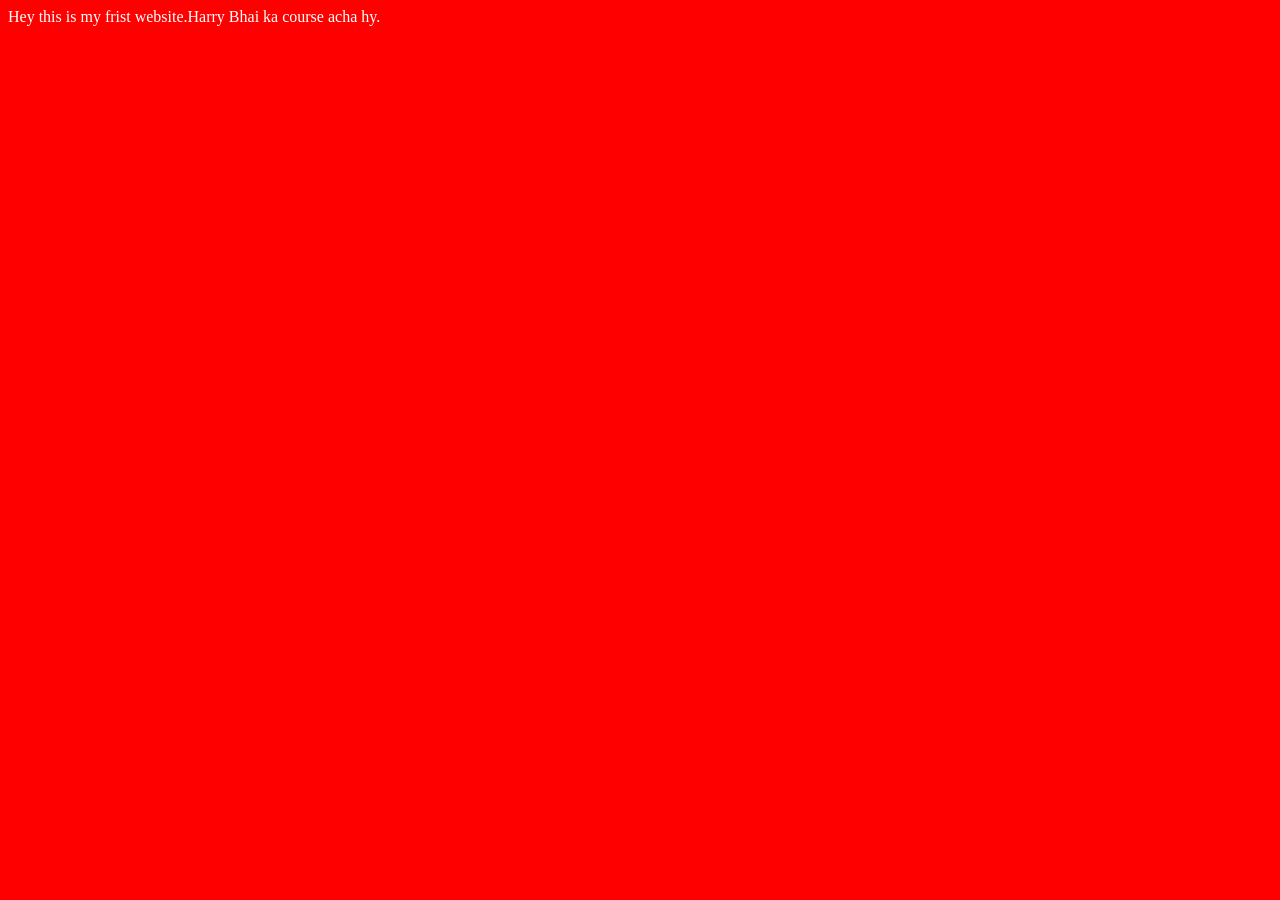
<file: Video2/index.html>
<!DOCTYPE html>
<html lang="en">
<head>
    <meta charset="UTF-8">
    <meta name="viewport" content="width=device-width, initial-scale=1.0">
    <title>Sigma Web Development Course</title>
    <link rel="stylesheet" href="style.css">
</head>
<body>
    Hey this is my frist website.Harry Bhai ka course acha hy.

    <script src="script.js"></script>
</body>
</html>
</file>
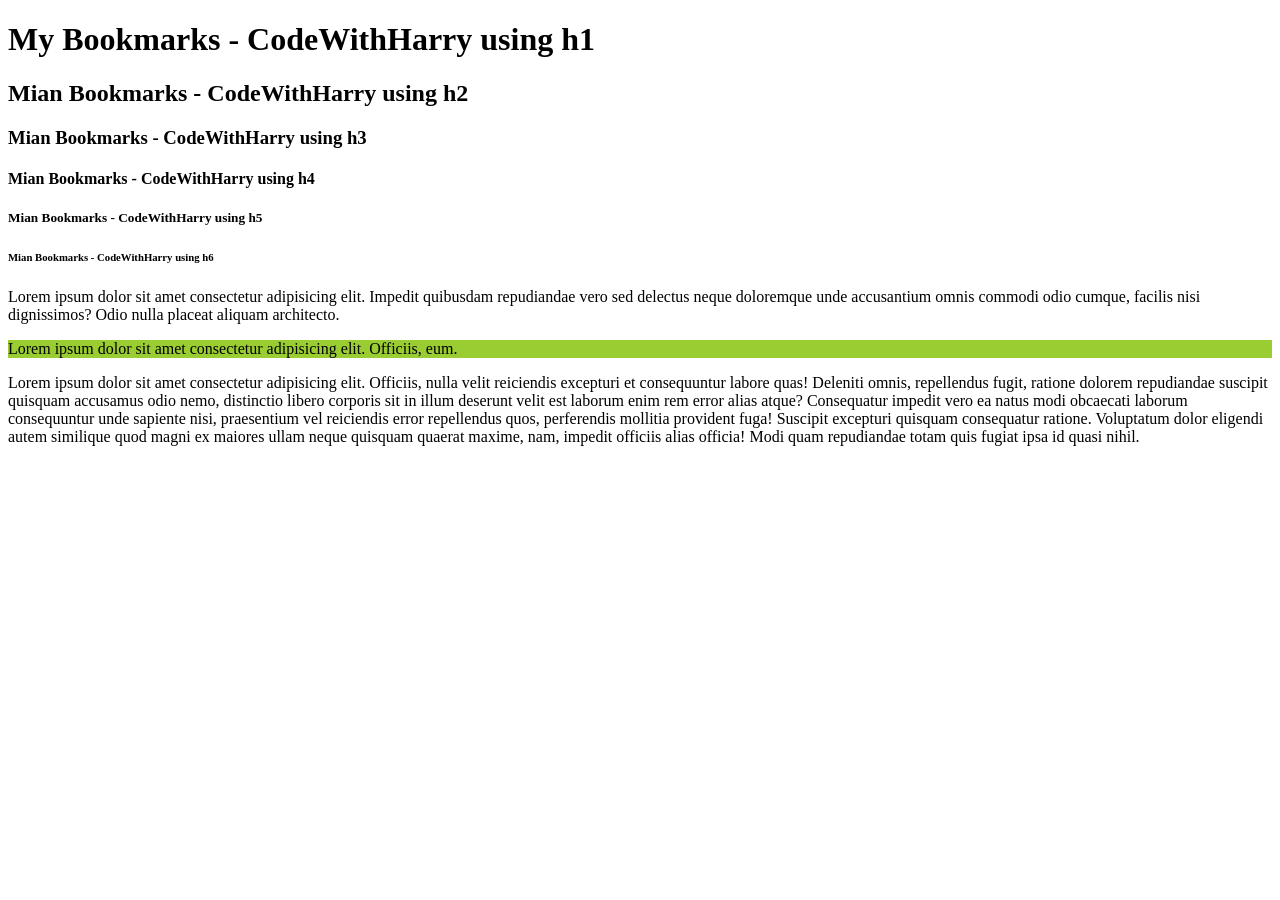
<file: Video4/index.html>
<!DOCTYPE html>
<html lang="en">
<head>
    <meta charset="UTF-8">
    <meta name="viewport" content="width=device-width, initial-scale=1.0">
    <title>My Bookmarks - CodeWithHarry</title>
    <!-- <link rel="style" href="style.css" -->
</head>
<body>
    <h1> My Bookmarks - CodeWithHarry using h1</h1>
    <h2>Mian Bookmarks - CodeWithHarry using h2</h2>
    <h3>Mian Bookmarks - CodeWithHarry using h3</h3>
    <h4>Mian Bookmarks - CodeWithHarry using h4</h4>
    <h5>Mian Bookmarks - CodeWithHarry using h5</h5>
    <h6>Mian Bookmarks - CodeWithHarry using h6</h6>
    
    <p>Lorem ipsum dolor sit amet consectetur adipisicing elit. Impedit quibusdam repudiandae vero sed delectus neque doloremque unde accusantium omnis commodi odio cumque, facilis nisi dignissimos? Odio nulla placeat aliquam architecto.</p>
<p style="background-color: yellowgreen;">Lorem ipsum dolor sit amet consectetur adipisicing elit. Officiis, eum.</p>

<p>Lorem ipsum dolor sit amet consectetur adipisicing elit. Officiis, nulla velit reiciendis excepturi et consequuntur labore quas! Deleniti omnis, repellendus fugit, ratione dolorem repudiandae suscipit quisquam accusamus odio nemo, distinctio libero corporis sit in illum deserunt velit est laborum enim rem error alias atque? Consequatur impedit vero ea natus modi obcaecati laborum consequuntur unde sapiente nisi, praesentium vel reiciendis error repellendus quos, perferendis mollitia provident fuga! Suscipit excepturi quisquam consequatur ratione. Voluptatum dolor eligendi autem similique quod magni ex maiores ullam neque quisquam quaerat maxime, nam, impedit officiis alias officia! Modi quam repudiandae totam quis fugiat ipsa id quasi nihil.</p>

</html>
</file>
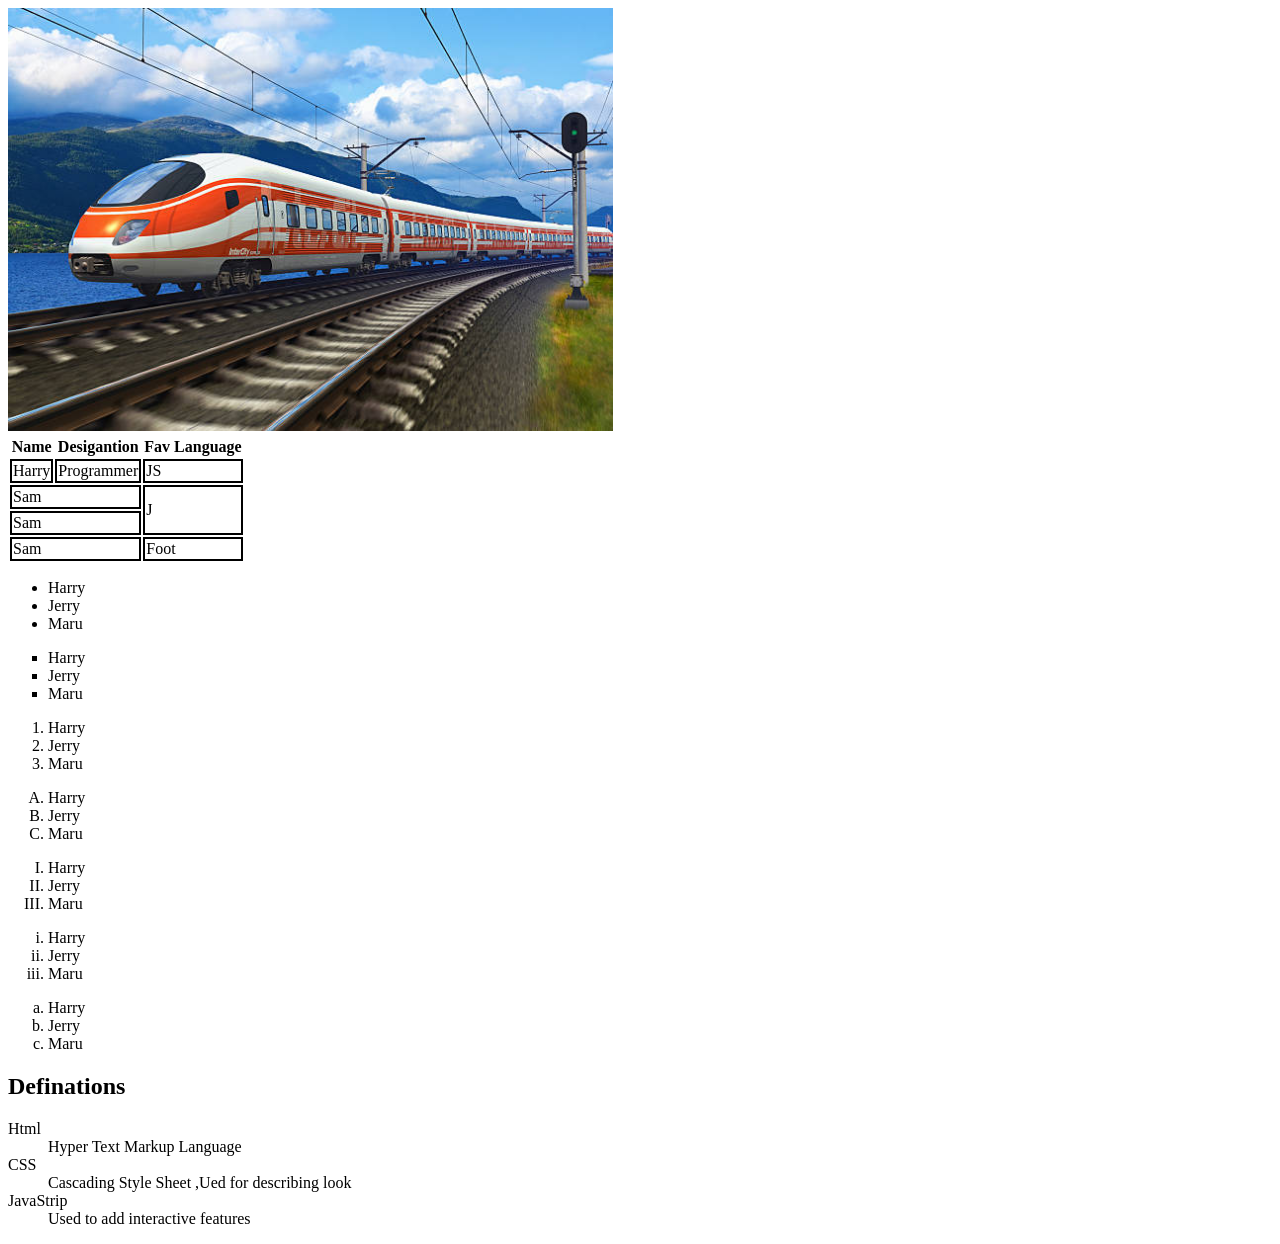
<file: Video5/index.html>
<!DOCTYPE html>
<html lang="en">
<head>
    <meta charset="UTF-8">
    <meta name="viewport" content="width=device-width, initial-scale=1.0">
    <title>Images</title>
    <link rel="stylesheet" href="style.css">
</head>
<body>
    <img height="423"  src="image.jpg" alt="train image">

    <table>
        <tr>
          <th>Name</th>
          <th>Desigantion</th>
          <th>Fav Language</th>
        </tr>
        
        <tr>
          <td>Harry</td>
          <td>Programmer</td>
          <td>JS</td>
        </tr>

        <tr>
            <td colspan="2">Sam</td>
            <td rowspan="2">J</td>
           
          </tr>
          <tr>
          <td colspan="2">Sam</td>
           
          </tr>
        </tbody>
        <tfoot>
            <tr>
                <td colspan="2">Sam</td>
                <td rowspan="2">Foot</td>
               
              </tr>
        </tfoot>
          </table>
         
          <ul>
            <li>Harry</li>
            <li>Jerry</li>
            <li>Maru</li>
          </ul>

          <ul type="square">
            <li>Harry</li>
            <li>Jerry</li>
            <li>Maru</li>
          </ul>


          <ol>
            <li>Harry</li>
            <li>Jerry</li>
            <li>Maru</li>
          </ol>

          <ol type="A">
            <li>Harry</li>
            <li>Jerry</li>
            <li>Maru</li>
          </ol>

          <ol type="I">
            <li>Harry</li>
            <li>Jerry</li>
            <li>Maru</li>
          </ol>

          <ol type="i">
            <li>Harry</li>
            <li>Jerry</li>
            <li>Maru</li>
          </ol>

          <ol type="a">
            <li>Harry</li>
            <li>Jerry</li>
            <li>Maru</li>
          </ol>
<body>
    <h2>Definations</h2>
        <dl>
            <dt>Html</dt>
<dd>Hyper Text Markup Language</dd>

<dt>CSS</dt>
<dd>Cascading Style Sheet ,Ued for describing look </dd> 

<dt>JavaStrip</dt>
<dd>Used to add interactive features</dd>
          </dl>
      
</body>
      
</body>
</html>
</file>
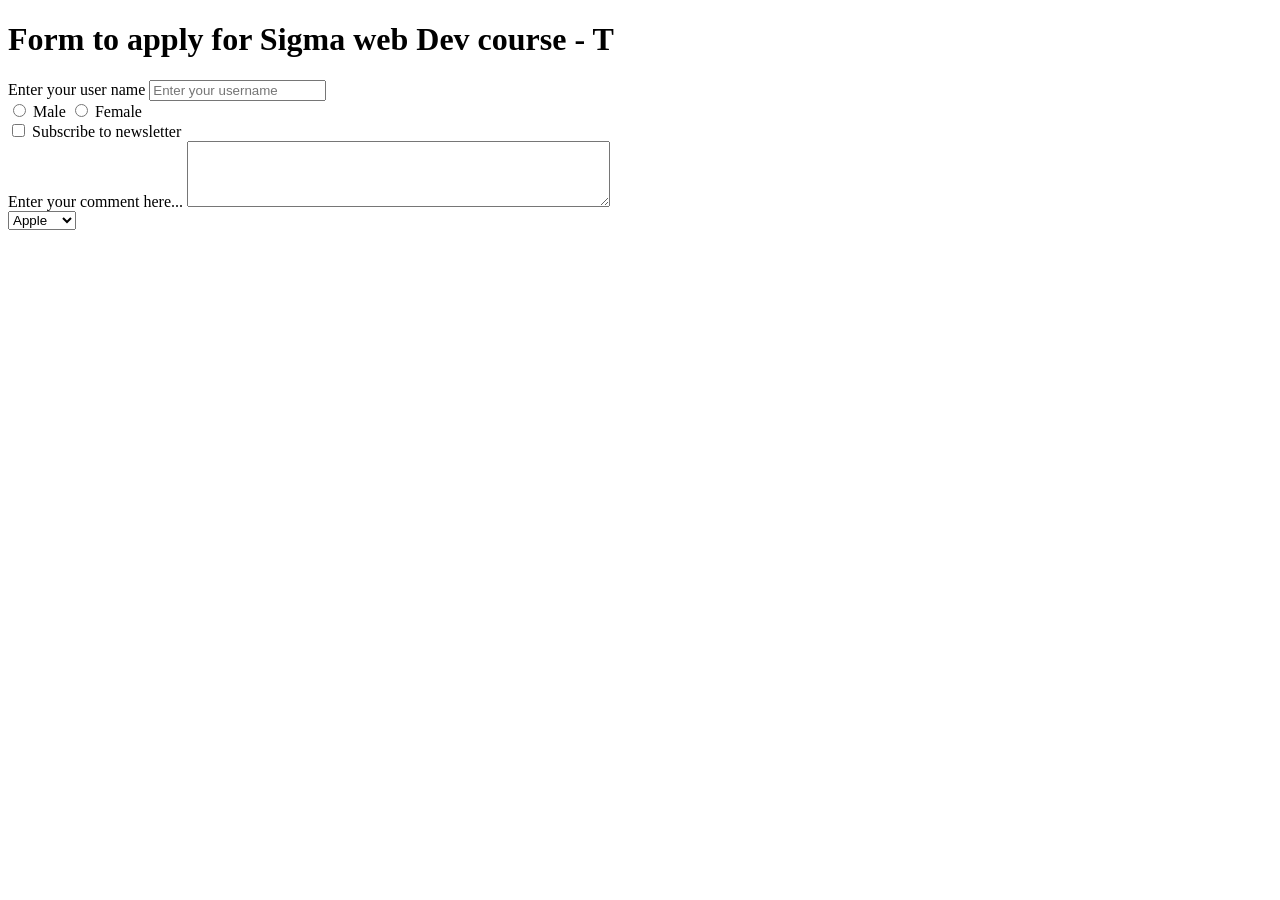
<file: Video6/index.html>
<!DOCTYPE html>
<html lang="en">
<head>
    <meta charset="UTF-8">
    <meta name="viewport" content="width=device-width, initial-scale=1.0">
    <title>Forms - lets Learn it </title>
</head>
<body>
    <h1>Form to apply for Sigma web Dev course - T </h1>
    <form action="post">
<div>

    
    <label for="username">Enter your user name </label>
    <input type="text" name="username" placeholder="Enter your username">
</div>
<div>
    <input type="radio" id="male" name="gender" value="male">
    <label for="male">Male</label>
    <input type="radio" id="female" name="gender" value="female">
    <label for="female">Female</label>
</div>
<div>
    <input type="checkbox" id="subscribe" name="subscribe" value="yes">
<label for="subscribe">Subscribe to newsletter</label>
</div>
<div>
    <label for="comment">Enter your comment here...</label>
    <textarea name="comment" rows="4" cols="50">
  </textarea>
</div>

<div>
    <select name="fruits">
        <option value="apple">Apple</option>
        <option value="banana">Banana</option>
        <option value="cherry">Cherry</option>
  </select>
</div>
    </form>
</body>
</html>
</file>
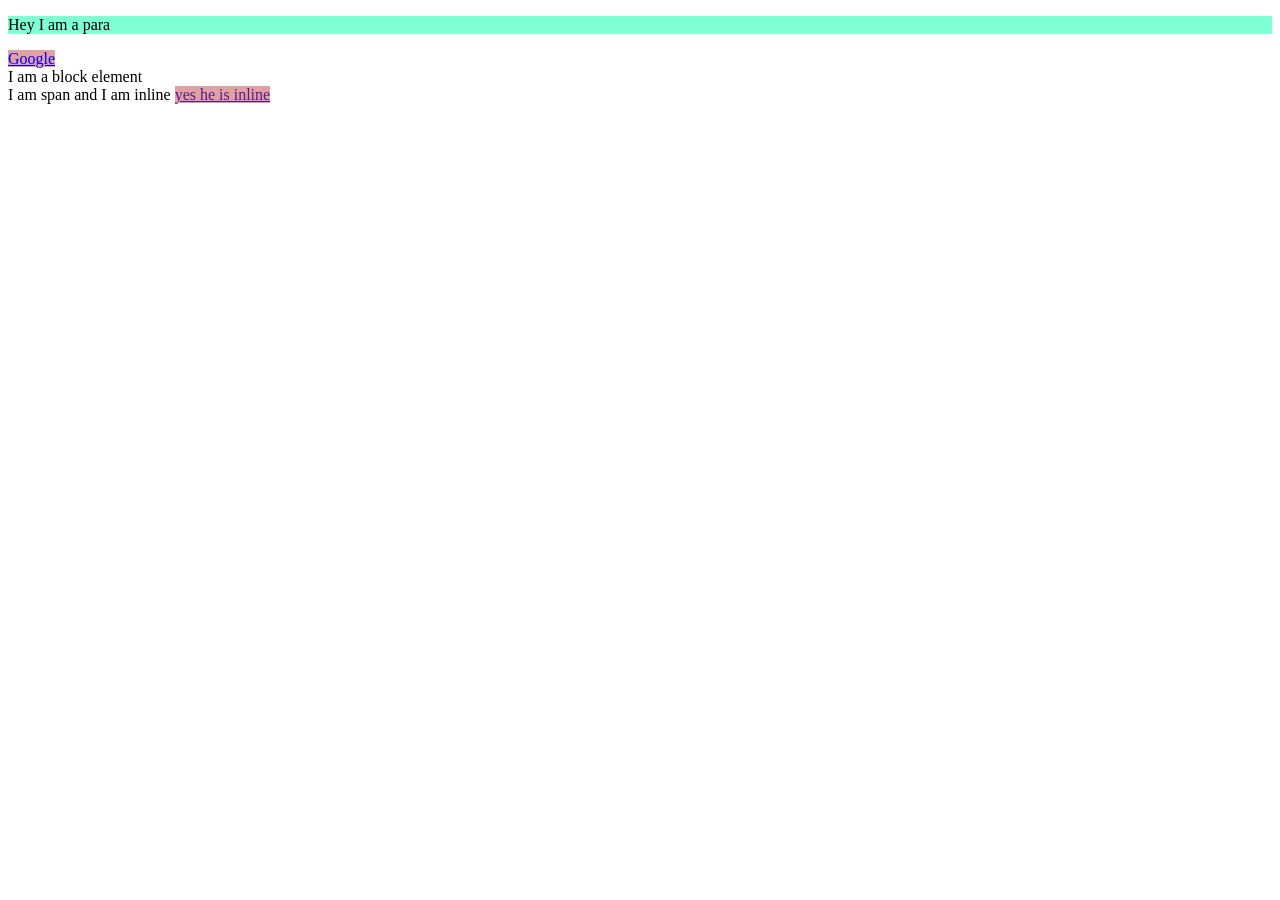
<file: Vidoe8/index.html>
<!DOCTYPE html>
<html lang="en">

<head>
    <meta charset="UTF-8">
    <meta name="viewport" content="width=device-width, initial-scale=1.0">
    <title>Inline and Block Elements - HTML</title>
    <link rel="stylesheet" href="style.css">
</head>

<body>
    <p>Hey I am a para</p>
    <a href="https://google.com">Google</a>
    <div> I am a block element</div>
    <span>I am span and I am inline</span>
    <a href="">yes he is inline</a>

    <!-- Quick Quiz:
    Without using br tag, write a vertically aligned form asking for name, city and pincode of a user.
    Everyone must comment -->

</body>

</html>
</file>
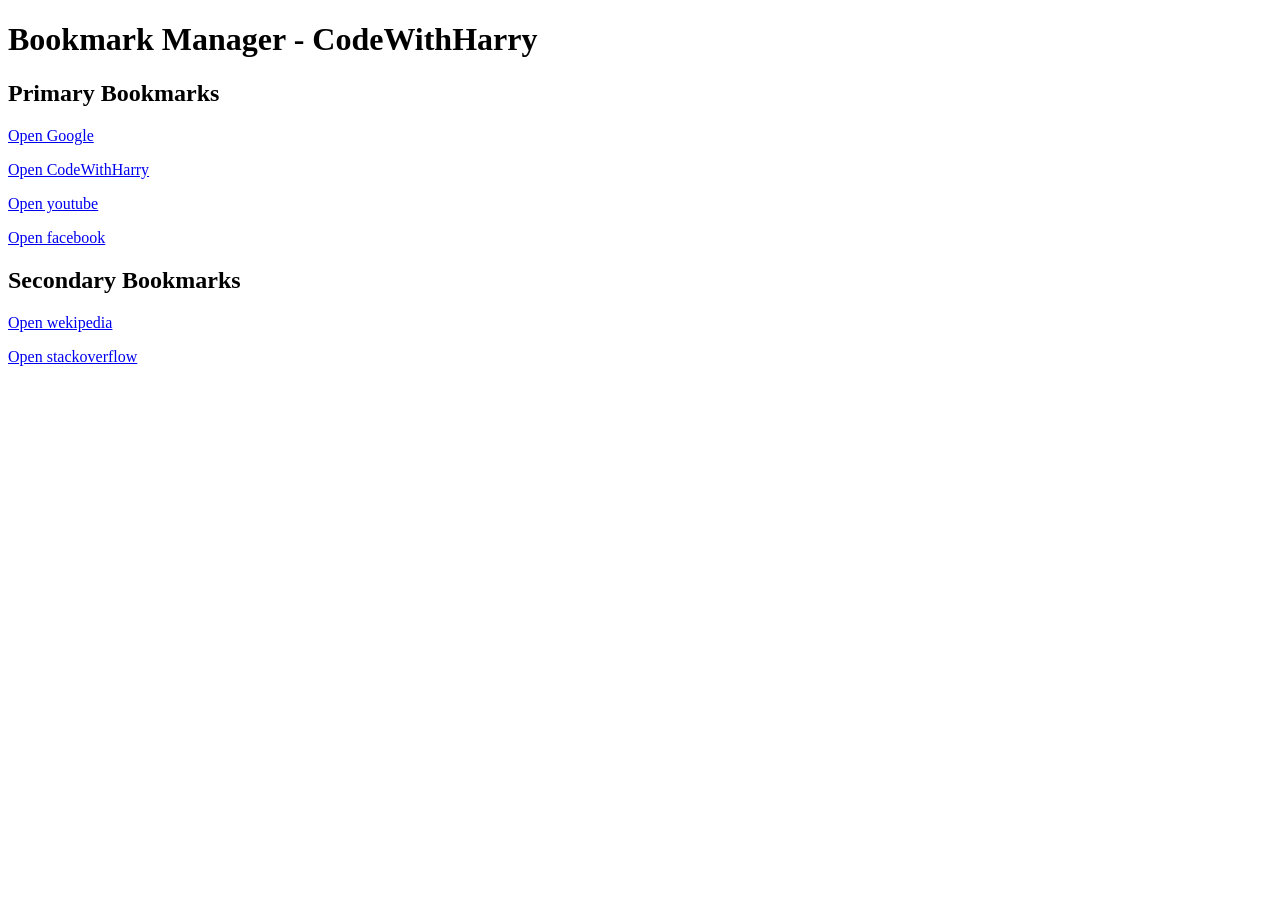
<file: Video4/bookmarkmanager.html>
<!DOCTYPE html>
<html lang="en">
<head>
    <meta charset="UTF-8">
    <meta name="viewport" content="width=device-width, initial-scale=1.0">
    <title>Bookmark Manager - CodeWithHarry</title>
</head>
<body>
    <h1>Bookmark Manager - CodeWithHarry</h1>
    <h2>Primary Bookmarks</h2>
   <p>

       <a target="_blank" href="https://www.google.com">Open Google </a>
   </p>
    <p> <a target="_blank" href="https://www.CodeWithHarry.com">Open CodeWithHarry </a>
    <p> <a target="_blank" href="https://www.youtube.com">Open youtube </a>
    <p> <a target="_blank" href="https://www.facebook.com">Open facebook </a>
    
    <h2>Secondary Bookmarks</h2>
    <p> <a target="_blank" href="https//www.wikipedia.com">Open wekipedia
         </a></p>
    <p> <a target="_blank" href="https//www.stackoverflow.com">Open stackoverflow </a></p>
</body>
</html>
</file>
<file: Video2/style.css>
body{
    background-color: red;
    color: white;
}
</file>
<file: Video4/style.css>
body {
    background-color: rgb(184, 53, 96);
}
</file>
<file: Video5/style.css>
td{
    border: 2px solid black;
}
</file>
<file: Vidoe8/style.css>
p{
background-color: aquamarine;
}

a{
    background-color: rgb(226, 160, 165);
}
</file>
